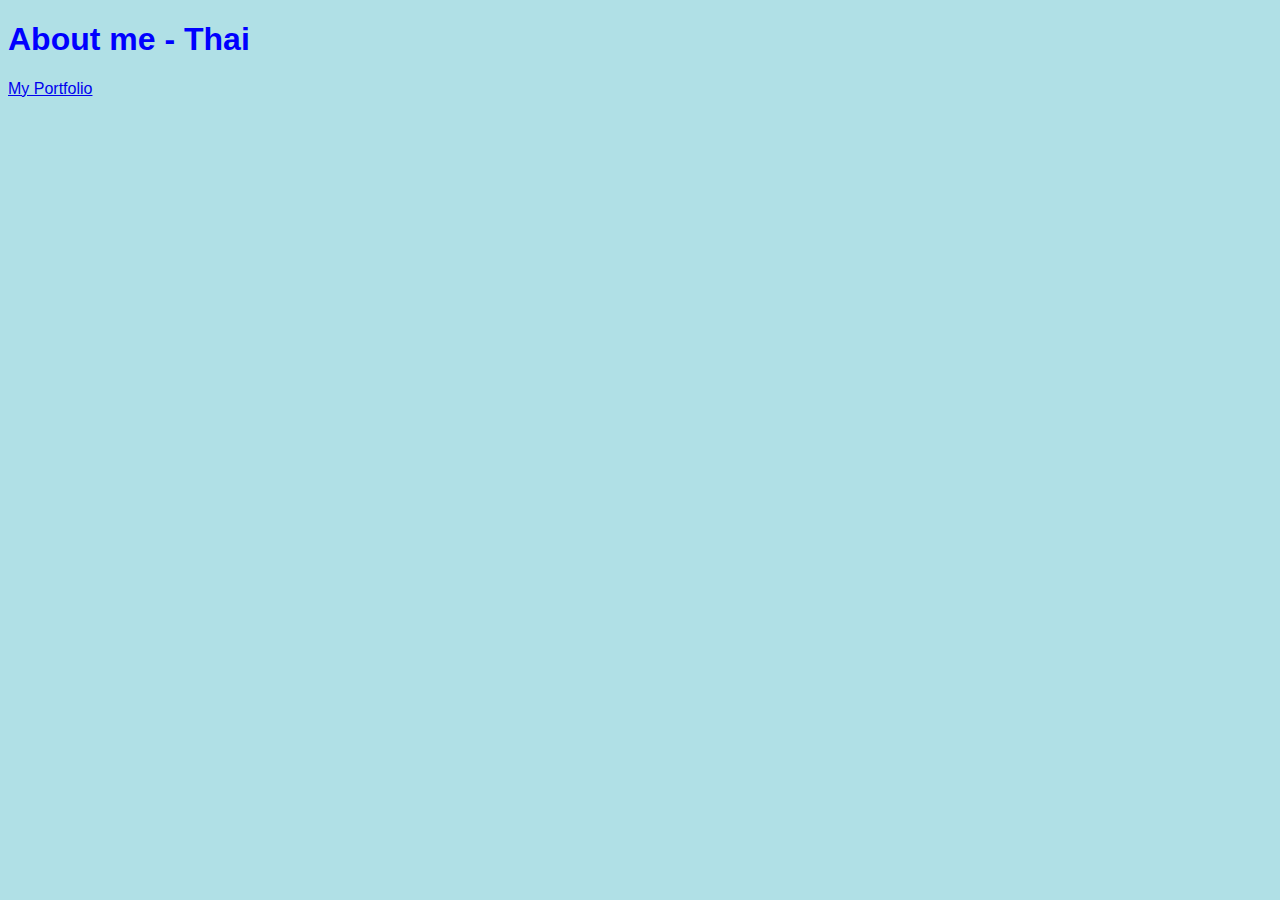
<file: about-me.html>
<!DOCTYPE html>
<html lang="en" dir="ltr">
  <head>
    <meta charset="utf-8">
    <title>About Me!</title>
    <link rel="stylesheet" type="text/css" href="styles/stylesheet.css">
  </head>
  <body>
    <header>
      <h1>About me - Thai</h1>
      <nav>
        <a href="index.html">My Portfolio</a>
      </nav>
    </header>
  </body>
</html>
</file>
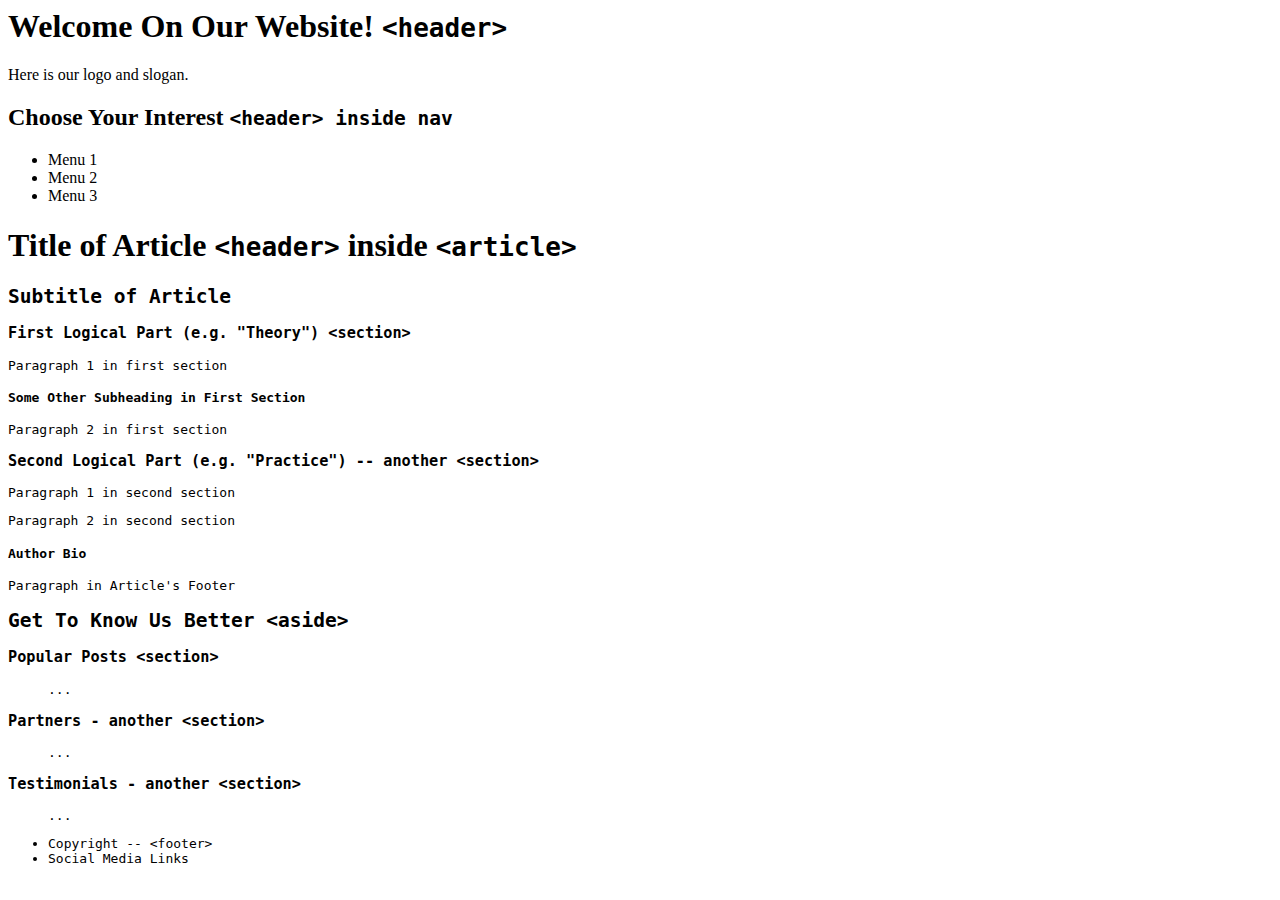
<file: images/semantic-document-outline-sample.html>
<body>

  <header>
    <h1>Welcome On Our Website! <code>&lt;header&gt;</code></h1>
    <p>Here is our logo and slogan.</p>
  </header>

  <nav>
    <header>
      <h2>Choose Your Interest  <code>&lt;header&gt; inside nav</code></h2>
    </header>
    <ul>
      <li>Menu 1</li>
      <li>Menu 2</li>
      <li>Menu 3</li>
    </ul>
  </nav>

  <article>
    <header>
      <h1>Title of Article <code>&lt;header&gt;</code> inside <code>&lt;article&gt;   </h1>
      <h2>Subtitle of Article</h2>
    </header>

    <section>
      <h3>First Logical Part (e.g. "Theory")  <code>&lt;section&gt;</code>  </h3>
      <p>Paragraph 1 in first section</p>

      <h4>Some Other Subheading in First Section</h4>
      <p>Paragraph 2 in first section</p>
    </section>

    <section>
      <h3>Second Logical Part (e.g. "Practice") -- another <code>&lt;section&gt;</code></h3>
      <p>Paragraph 1 in second section</p>
      <p>Paragraph 2 in second section</p>
    </section>

    <footer>
      <h4>Author Bio</h4>
      <p>Paragraph in Article's Footer</p>
    </footer>

  </article>

  <aside>

    <h2>Get To Know Us Better   <code>&lt;aside&gt;</code></h2>

    <section>
      <h3>Popular Posts   <code>&lt;section&gt;</code></h3>
      <ul>...</ul>
    </section>

    <section>
      <h3>Partners  -  another <code>&lt;section&gt;</code></h3>
      <ul>...</ul>
    </section>

    <section>
      <h3>Testimonials  -  another <code>&lt;section&gt;</code></h3>
      <ul>...</ul>
    </section>

  </aside>

  <footer>
    <ul>
      <li>Copyright    --  <code>&lt;footer&gt;</code></li>
      <li>Social Media Links</li>
    </ul>
  </footer>

</body>
</file>
<file: styles/stylesheet.css>
body {
  background-color: powderblue;
  font-family: sans-serif;
  font-size: 12pt;
}


.ocean-coder-banner {
  height: 300px;
  /* width: 30em; */
  padding: 10px 10px 10px 20px;   /* top right bottom left  */
  /* border: 0px solid red; */
  /* margin: 0px; */
  /* background-color: #0086AB; */ /* #0086AB */
  background-image: linear-gradient(rgba(0, 0, 0, 0.5), rgba(0, 0, 0, 0.5)),url("../images/phiphi-islands.jpg");
  /* height: 50%; */
  background-position: center;
  background-repeat: no-repeat;
  background-size: cover;
  position: relative;
}
.banner-h1 {
  font-family: 'Orbitron', sans-serif;
  font-weight: 500;
  font-size: 80px;
  color: white;
  /* border: 1px solid; */
  height: 70px;
  margin: 150px 0px 0px 0px;
}
.banner-h3 {
  font-family: 'Orbitron', sans-serif;
  font-weight: 500;
  font-size: 35px;
  font-style: italic;

  color: white;
  /* border: 1px solid; */
  height: 48px;
  margin: 16px 0px 0px 0px;

}

h1 {
  color: blue;
}

footer p {
  color: white;
  text-align: center;
}
footer details {
  text-align: center;
}
.fa-beer {
  color: #f28e1c;

}

.fa-beer:hover
{
    -webkit-transform: rotateZ(-30deg);
    -ms-transform: rotateZ(-30deg);
    transform: rotateZ(-30deg);
}


.important {
  font-weight: bold;
}

p.important{           /* only paragraph element with class named important */
  width: 50%;     /*  this has no effect  */
}

.italicized{
  font-style: italic;
  color: darkolivegreen;
}

.purple-text {
  color: purple;
  font-weight: bolder;
}

.important:hover {
  background-color: #00FF00;
  width: 5%;
}

#lead-paragraph {
  color: blue;
  font-weight: bold;
}

a[href="assignment-1.html"] {
  background-color: yellow;
  padding: .25rem;
}

a[href="#"] {
  background-color: silver;
  padding: .25rem;
}

a[href="about-me.html"] {
  background-color: papayawhip;
  padding: .25rem;
}

/* h1 {
  color: red;
  border-style:solid ;
  border-width: 1px;
  border-color: gray;
} */

img {
  width: 25%;  /* not advisable to set both width and height - width is usually preferred, then height will proportionally adjusted    */
}


.footer-section {
  display: flex;
  align-items: center;
  justify-content: center;

}


.oc-box-footer {
  height: 300px;
  background-color: #006994;
  font-family: sans-serif;
  font-weight: lighter;
  font-style: normal;
  font-size: 16px;
  color: white;
}

.footer-nav  {
  font-family: sans-serif;
  font-size: 16px;
  color: white;
  font-weight: bolder;

}

.footer-nav a {
  color: black;
}

.oc-article {
  height: 50em;
  width: 65em;
  /* margin: 1em; */
  /* border: 1px solid; */
  /* position: absolute; */
  padding-top: 50px;
  padding-left: 200px;
  font-family: sans-serif;
}
.oc-article {
  float: left
}

#cats {
  font-family: sans-serif;
  border-collapse: collapse;
  width: 100%;
}
#cats th {
  border: 1px solid #ddd;
  padding: 8px;
  background-color: green;
  font-weight: bolder;
}
#cats td {
  border: 1px solid #ddd;
  padding: 8px;
}

#cats tr:nth-child(even){background-color: #f2f2f2;}

#cats tr:hover {background-color: #f28e1c;}

#cats th {
  padding-top: 12px;
  padding-bottom: 12px;
  text-align: left;
  background-color: #4CAF50;
  color: white;
}

#cats a:hover {
  font-size: 150%;
  font-weight: 700;
}
/* first 2 property are required */
#cats a:hover {
  transition: font-size;
  /* transition-property: font-size; */
  transition-duration: 0.5s;
  /* transition-timing-function: ease-out; */
  /* transition-delay: 0.5s; */
}
</file>
